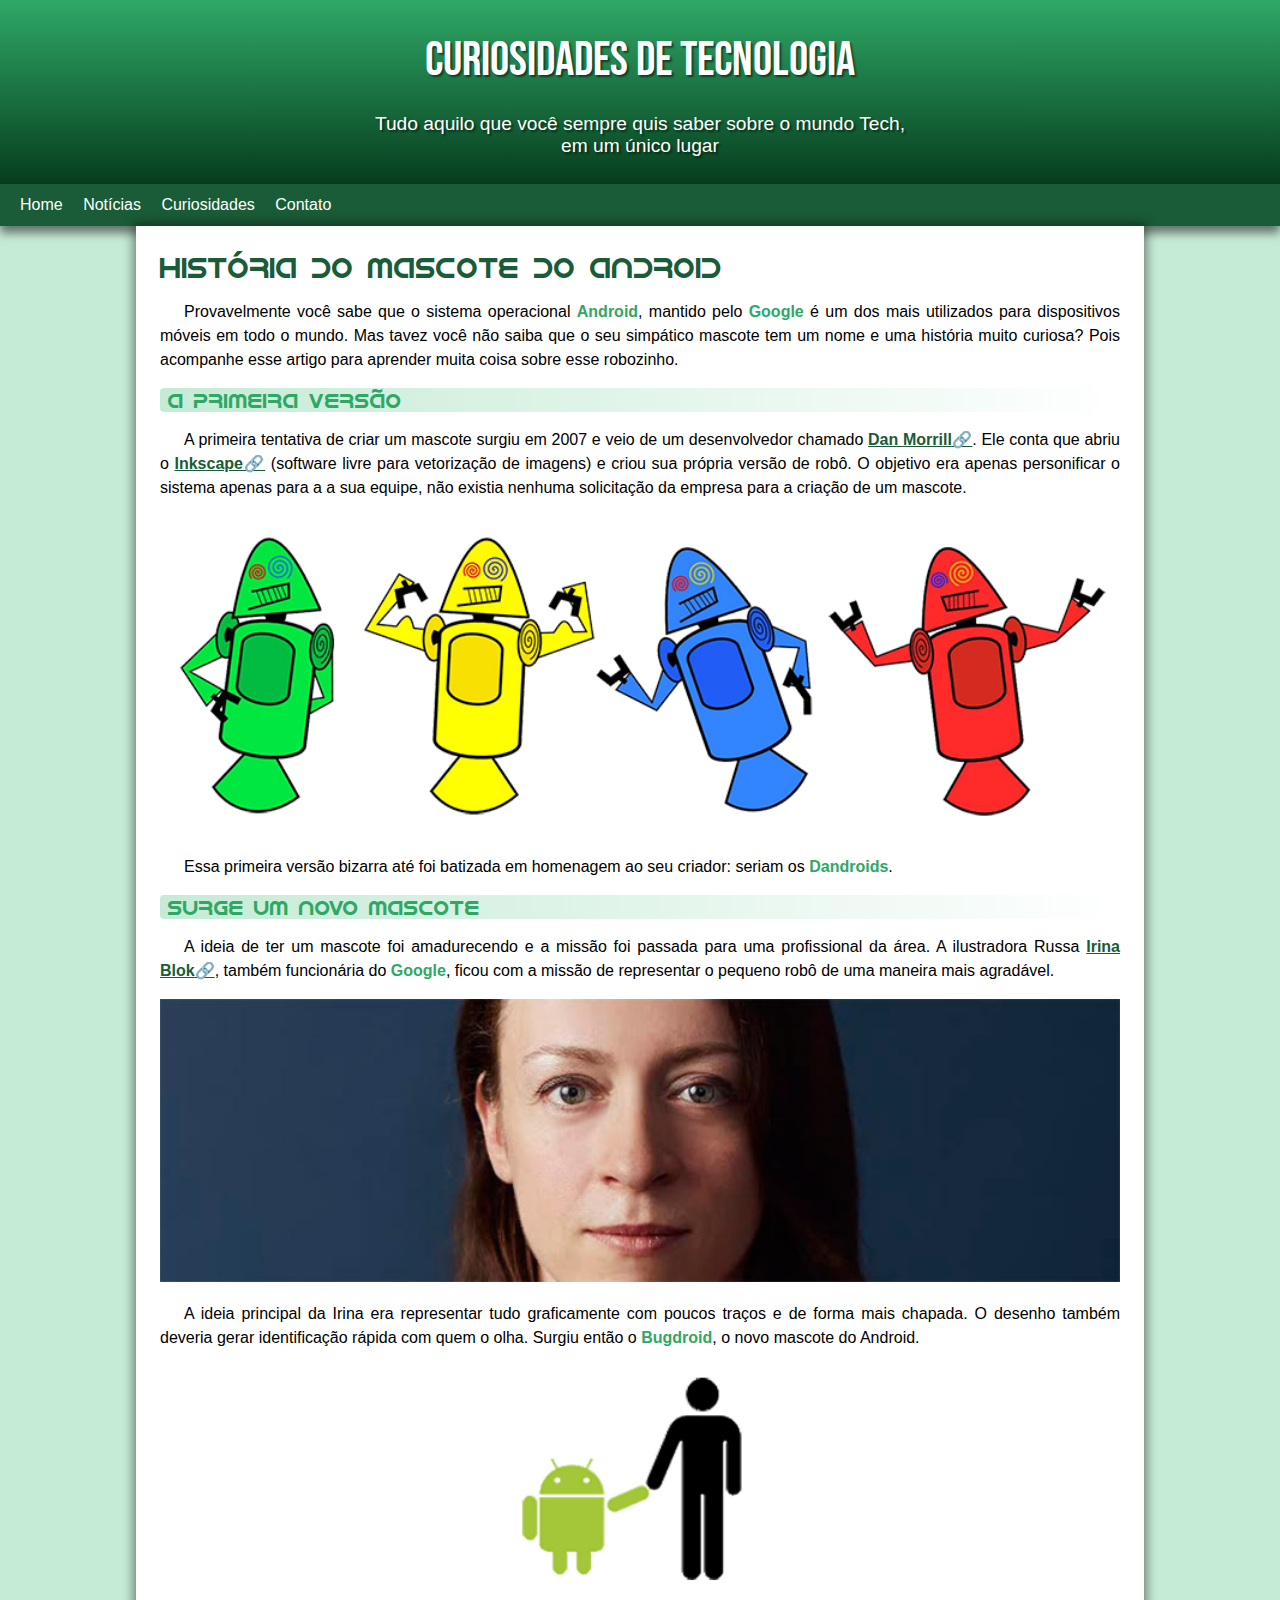
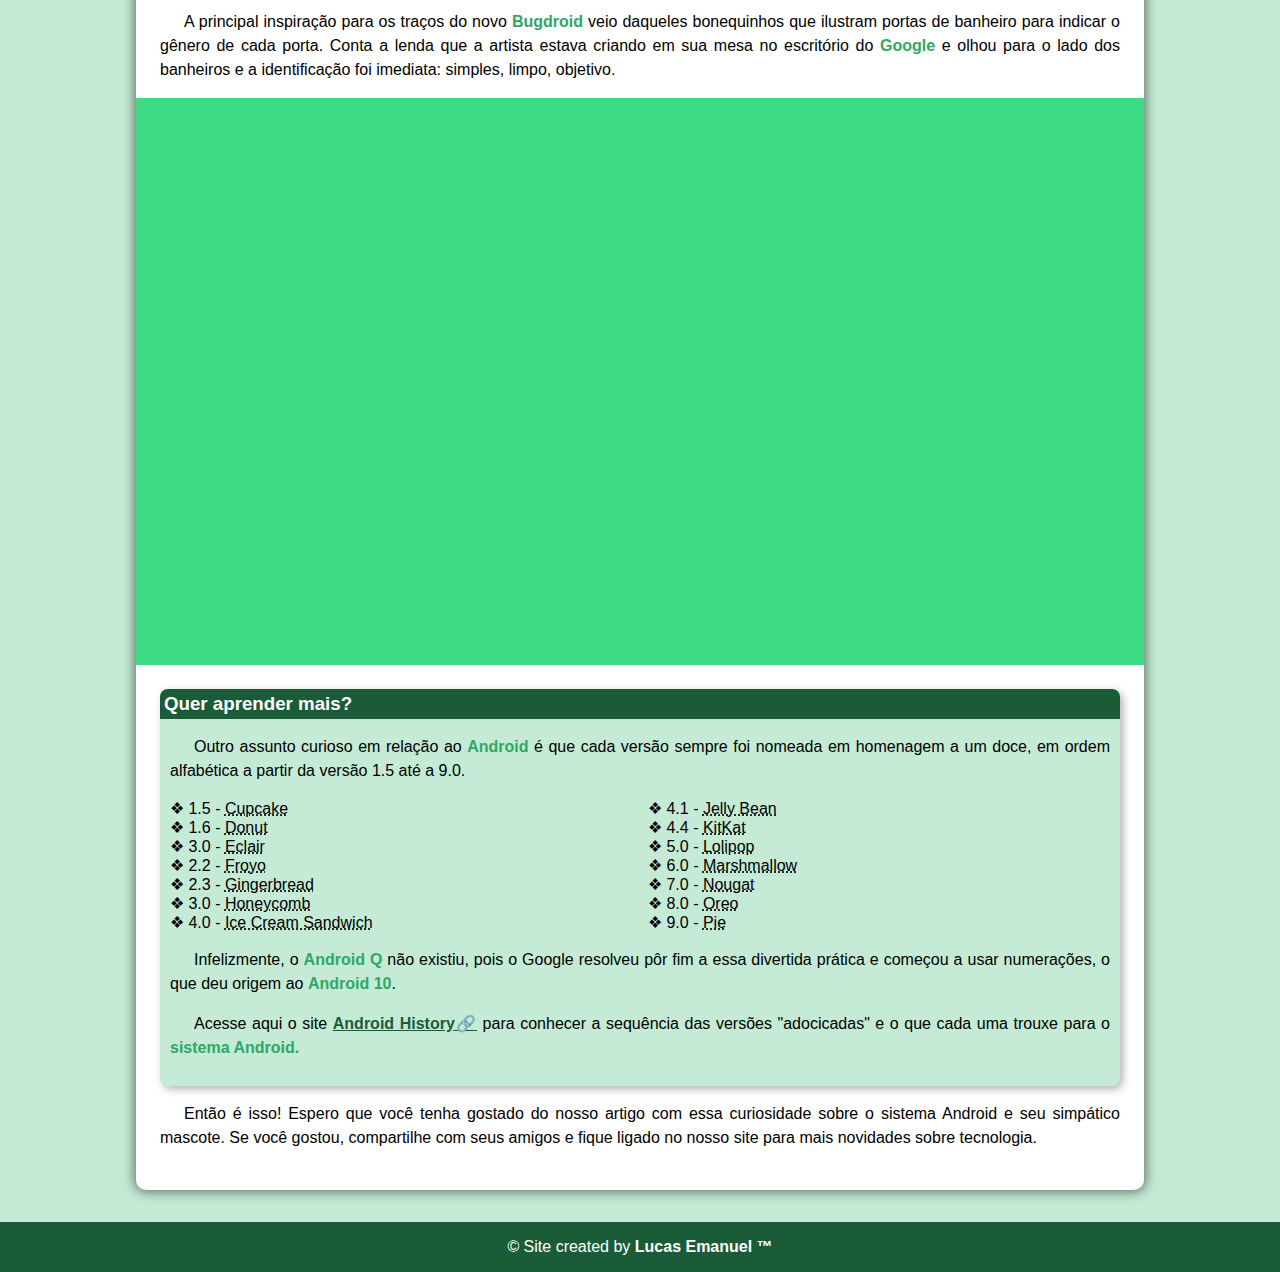
<file: index.html>
<!DOCTYPE html>
<html lang="pt-br">
<head>
    <meta charset="UTF-8">
    <meta name="viewport" content="width=device-width, initial-scale=1.0">
    <title>Como surgiu o Mascote do Android</title>
    <link rel="shortcut icon" href="./imagens/favicon.ico" type="image/x-icon">
    <link rel="stylesheet" href="./estilos/style.css">
</head>
<body>
    <header>
        <h1>Curiosidades de Tecnologia</h1>
        <p>Tudo aquilo que você sempre quis saber sobre o mundo Tech, em um único lugar</p>
    </header>
    <nav>
        <a href="#">Home</a>
        <a href="https://thenews.substack.com/about" target="_blank">Notícias</a>
        <a href="./responsivo.html">Curiosidades</a>
        <a href="https://wa.me/5538998130581" target="_blank">Contato</a>
    </nav>
    <main>
        <article>
            <h1>
                História do Mascote do Android
            </h1>

            <p>
                Provavelmente você sabe que o sistema operacional <strong>Android</strong>, mantido pelo <strong>Google</strong> é um dos mais utilizados para dispositivos móveis em todo o mundo. Mas tavez você não saiba que o seu simpático mascote tem um nome e uma história muito curiosa? Pois acompanhe esse artigo para aprender muita coisa sobre esse robozinho.
            </p>

            <h2>
                A primeira versão
            </h2>

            <p>
                A primeira tentativa de criar um mascote surgiu em 2007 e veio de um desenvolvedor chamado <a href="https://androidcommunity.com/dan-morrill-shows-us-the-android-mascot-that-almost-was-20130103/" class="externo" target="_blank">Dan Morrill</a>. Ele conta que abriu o <a href="https://inkscape.org/" class="externo" target="_blank">Inkscape</a> (software livre para vetorização de imagens) e criou sua própria versão de robô. O objetivo era apenas personificar o sistema apenas para a a sua equipe, não existia nenhuma solicitação da empresa para a criação de um mascote.
            </p>

            <picture>
                <source media="(max-width: 560px)" srcset="./imagens/dan-droids-pq.png">
                <img src="./imagens/dan-droids.png" alt="Primeiro Mascote do Android">
            </picture>

            <p>
                Essa primeira versão bizarra até foi batizada em homenagem ao seu criador: seriam os <strong>Dandroids</strong>.
            </p>

            <h2>
                Surge um novo mascote
            </h2>

            <p>
                A ideia de ter um mascote foi amadurecendo e a missão foi passada para uma profissional da área. A ilustradora Russa <a href="https://www.irinablok.com/" class="externo" target="_blank">Irina Blok</a>, também funcionária do <strong>Google</strong>, ficou com a missão de representar o pequeno robô de uma maneira mais agradável.
            </p>

            <picture>
                <source media="(max-width: 560px)" srcset="./imagens/irina-blok-pq.jpg">
                <img src="./imagens/irina-blok.jpg" alt="Irina Blok - Ilustradora do Bugdroid">
            </picture>

            <p>
                A ideia principal da Irina era representar tudo graficamente com poucos traços e de forma mais chapada. O desenho também deveria gerar identificação rápida com quem o olha. Surgiu então o <strong>Bugdroid</strong>, o novo mascote do Android.
            </p>

            <!-- Gambiarra, por que não foi gerada uma imagem pequena -->
            <img src="./imagens/bugdroid.png" class="pequena" alt="Bugdroid - Mascote do Android">

            <p>
                A principal inspiração para os traços do novo <strong>Bugdroid</strong> veio daqueles bonequinhos que ilustram portas de banheiro para indicar o gênero de cada porta. Conta a lenda que a artista estava criando em sua mesa no escritório do <strong>Google</strong> e olhou para o lado dos banheiros e a identificação foi imediata: simples, limpo, objetivo.
            </p>

            <div class="video">
                <iframe width="560" height="315" src="https://www.youtube.com/embed/l2UDgpLz20M?si=VS7MIdUk1dzfKe9K" title="YouTube video player" frameborder="0" allow="accelerometer; autoplay; clipboard-write; encrypted-media; gyroscope; picture-in-picture; web-share" referrerpolicy="strict-origin-when-cross-origin" allowfullscreen></iframe>
            </div>
            
            <aside>
                <h3>
                    Quer aprender mais?
                </h3>

                <p>
                    Outro assunto curioso em relação ao <strong>Android</strong> é que cada versão sempre foi nomeada em homenagem a um doce, em ordem alfabética a partir da versão 1.5 até a 9.0.
                </p>

                <ul>
                    <li>
                        1.5 - <abbr title="Bolo de copo">Cupcake</abbr>
                    </li>

                    <li>
                        1.6 - <abbr title="Rosquinha">Donut</abbr>
                    </li>

                    <li>
                        3.0 - <abbr title="Bomba">Eclair</abbr>
                    </li>

                    <li>
                        2.2 - <abbr title="Iorgute Congelado">Froyo</abbr>
                    </li>

                    <li>
                        2.3 - <abbr title="Biscoito de Gengibre">Gingerbread</abbr>
                    </li>

                    <li>
                        3.0 - <abbr title="Favo de Mel">Honeycomb</abbr>
                    </li>

                    <li>
                        4.0 - <abbr title="Sanduíche de Sorvete">Ice Cream Sandwich</abbr>
                    </li>

                    <li>
                        4.1 - <abbr title="Jujuba">Jelly Bean</abbr>
                    </li>

                    <li>
                        4.4 - <abbr title="KitKat">KitKat</abbr>
                    </li>

                    <li>
                        5.0 - <abbr title="Pirulito">Lolipop</abbr>
                    </li>

                    <li>
                        6.0 - <abbr title="Marshmallow">Marshmallow</abbr>
                    </li>

                    <li>
                        7.0 - <abbr title="Torrone">Nougat</abbr>
                    </li>

                    <li>
                        8.0 - <abbr title="Oreo">Oreo</abbr>
                    </li>

                    <li>
                        9.0 - <abbr title="Torta">Pie</abbr>
                    </li>
                </ul>

                <p>
                    Infelizmente, o <strong>Android Q</strong> não existiu, pois o Google resolveu pôr fim a essa divertida prática e começou a usar numerações, o que deu origem ao <strong>Android 10</strong>.
                </p>

                <p>
                    Acesse aqui o site <a href="https://www.android.com/intl/en_uk/" class="externo" target="_blank">Android History</a> para conhecer a sequência das versões "adocicadas" e o que cada uma trouxe para o <strong>sistema Android.</strong>
                </p>
            </aside>

            <p>
                Então é isso! Espero que você tenha gostado do nosso artigo com essa curiosidade sobre o sistema Android e seu simpático mascote. Se você gostou, compartilhe com seus amigos e fique ligado no nosso site para mais novidades sobre tecnologia.
            </p>
        </article>
    </main>
    <footer>
        <!-- Símbolos colocados apenas para teste -->
        <p>	&#169; Site created by <a href="https://github.com/LucasE616" target="_blank">Lucas Emanuel &#8482;</a></p>
    </footer>
</body>
</html>
</file>
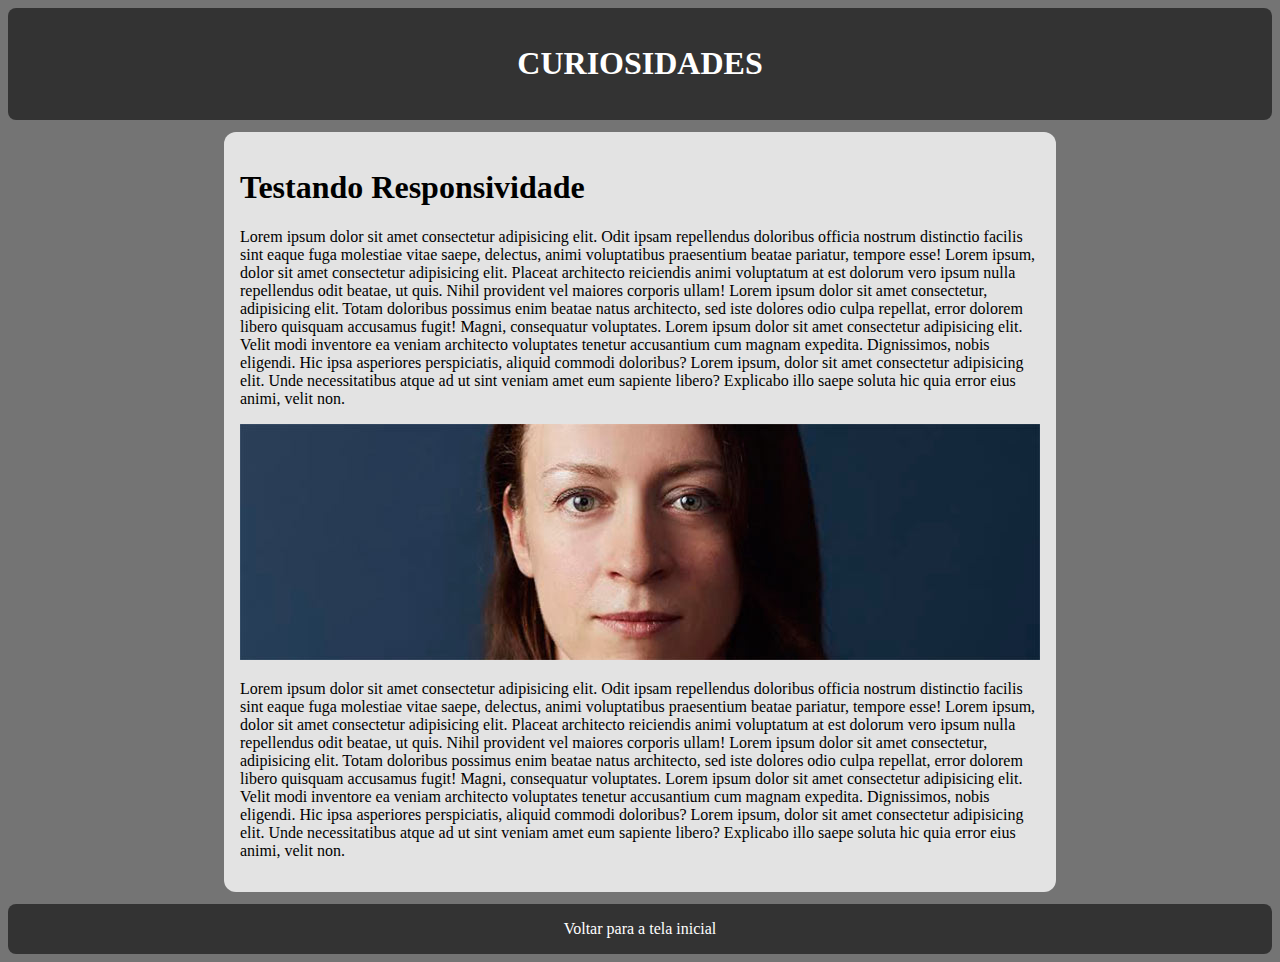
<file: responsivo.html>
<!DOCTYPE html>
<html lang="pt-br">
<head>
    <meta charset="UTF-8">
    <meta name="viewport" content="width=device-width, initial-scale=1.0">
    <link rel="shortcut icon" href="./imagens/bugdroid.png" type="image/x-icon">
    <title>Testando Responsividade</title>
    <style>
        body {
            background-color: #747474;
        }

        header {
            background-color: #333;
            color: #fff;
            text-align: center;
            padding: 16px;
            margin-bottom: 12px;
            border-radius: 8px;
        }

        main {
            background-color: #e3e3e3;
            padding: 16px;
            border-radius: 12px;
            margin: auto;

            min-width: 320px;
            max-width: 800px;
        }

        img {
            width: 100%;
        }

        footer {
            background-color: #333;
            color: #fff;
            text-align: center;
            padding: 16px;
            margin-top: 12px;
            border-radius: 8px;
        }

        footer a {
            color: #fff;
            text-decoration: none;
        }

        footer a:hover {
            text-decoration: underline;
        }
    </style>
</head>
<body>
    <header>
        <h1>CURIOSIDADES</h1>
    </header>

    <main>
        <h1>Testando Responsividade</h1>
    
        <p>Lorem ipsum dolor sit amet consectetur adipisicing elit. Odit ipsam repellendus doloribus officia nostrum distinctio facilis sint eaque fuga molestiae vitae saepe, delectus, animi voluptatibus praesentium beatae pariatur, tempore esse! Lorem ipsum, dolor sit amet consectetur adipisicing elit. Placeat architecto reiciendis animi voluptatum at est dolorum vero ipsum nulla repellendus odit beatae, ut quis. Nihil provident vel maiores corporis ullam! Lorem ipsum dolor sit amet consectetur, adipisicing elit. Totam doloribus possimus enim beatae natus architecto, sed iste dolores odio culpa repellat, error dolorem libero quisquam accusamus fugit! Magni, consequatur voluptates. Lorem ipsum dolor sit amet consectetur adipisicing elit. Velit modi inventore ea veniam architecto voluptates tenetur accusantium cum magnam expedita. Dignissimos, nobis eligendi. Hic ipsa asperiores perspiciatis, aliquid commodi doloribus? Lorem ipsum, dolor sit amet consectetur adipisicing elit. Unde necessitatibus atque ad ut sint veniam amet eum sapiente libero? Explicabo illo saepe soluta hic quia error eius animi, velit non.</p>

        <picture>
            <source media="(max-width: 500px)" srcset="./imagens/irina-blok-pq.jpg">
            <img src="./imagens/irina-blok.jpg" alt="">
        </picture>
    
        <p>Lorem ipsum dolor sit amet consectetur adipisicing elit. Odit ipsam repellendus doloribus officia nostrum distinctio facilis sint eaque fuga molestiae vitae saepe, delectus, animi voluptatibus praesentium beatae pariatur, tempore esse! Lorem ipsum, dolor sit amet consectetur adipisicing elit. Placeat architecto reiciendis animi voluptatum at est dolorum vero ipsum nulla repellendus odit beatae, ut quis. Nihil provident vel maiores corporis ullam! Lorem ipsum dolor sit amet consectetur, adipisicing elit. Totam doloribus possimus enim beatae natus architecto, sed iste dolores odio culpa repellat, error dolorem libero quisquam accusamus fugit! Magni, consequatur voluptates. Lorem ipsum dolor sit amet consectetur adipisicing elit. Velit modi inventore ea veniam architecto voluptates tenetur accusantium cum magnam expedita. Dignissimos, nobis eligendi. Hic ipsa asperiores perspiciatis, aliquid commodi doloribus? Lorem ipsum, dolor sit amet consectetur adipisicing elit. Unde necessitatibus atque ad ut sint veniam amet eum sapiente libero? Explicabo illo saepe soluta hic quia error eius animi, velit non.</p>
    </main>

    <footer>
        <a href="./android.html">Voltar para a tela inicial</a>
    </footer>
</body>
</html>
</file>
<file: estilos/style.css>
@charset "UTF-8"; /* Configuração para aceitar caracteres especiais, especialmente em pt-br */
@import url('https://fonts.googleapis.com/css2?family=Bebas+Neue&display=swap'); /* Importando a fonte do Google Fonts, através de uma url */
@font-face { /* Importando a fonte do arquivo local */
    font-family: 'Andrid';
    src: url(../fontes/idroid.otf) format('opentype');
    font-weight: normal;
}

:root { /* :root é uma pseudo-classe, ele é uma "raiz da árvore" desse documento, aqui colocamos várias configurações padrão */

    /* Variáveis das cores. OBS: As variáveis começam com dois traços -- */
    --cor-01: #c5ebd6;
    --cor-02: #83e1ad;
    --cor-03: #3ddc84;
    --cor-04: #2fa866;
    --cor-05: #1a5c37;
    --cor-06: #063d1e;

    /* Váriáveis das fontes: */
    --fonte-padrao: Arial, Verdana, Helvetica, sans-serif;
    --fonte-destaque: 'Bebas Neue', cursive;
    --fonte-android: 'Andrid', cursive;
}

* { /* Resetando as margens e paddings */
    margin: 0;
    padding: 0;
}

body {
/* Para chamar a variável da cor, basta chamar a tag var(), como feito abaixo */
    background-color: var(--cor-01);
    font-family: var(--fonte-padrao);
}

a.externo::after {
    content: '\1F517';
}

header {
    background-image: linear-gradient(to bottom, var(--cor-04), var(--cor-06));
    min-height: 152px;
    text-align: center;
    padding-top: 32px;
}

header > h1 {
    color: white;
    font-family: var(--fonte-destaque);
    margin-bottom: 24px;
    font-size: 3em;
    font-weight: normal;
    text-shadow: 2px 2px 2px rgba(0, 0, 0, 0.5);
}

header > p {
    color: white;
    font-family: var(--fonte-padrao);
    font-size: 1.2em;
    max-width: 560px;
    margin: auto;
    padding-right: 12px;
    padding-left: 12px;
    padding-bottom: 24px;
    text-shadow: 2px 2px 2px rgba(0, 0, 0, 0.5);
}

nav {
    background-color: var(--cor-05);
    padding: 12px;
    box-shadow: 0px 7px 9px rgba(0, 0, 0, 0.5);
}

nav > a {
    color: white;
    padding: 8px;
    text-decoration: none;
    transition: .7s;
}

nav > a:hover {
    background-color: var(--cor-06);
    border-radius: 5px;
}

main {
    background-color: white; /* Verificar isso mais tarde, pois a cor de fundo deveria ser verde */

    margin: auto;
    margin-bottom: 32px;
    min-width: 320px;
    max-width: 960px;
    padding: 24px;
    border-radius: 0px 0px 10px 10px;
    box-shadow: 0px 0px 12px 2px rgba(0, 0, 0, 0.5);
}

main h1 {
    color: var(--cor-05);
    font-family: var(--fonte-android);
    font-weight: normal;
    font-size: 1.8em;
}

main h2 {
    font-family: var(--fonte-android);
    color: var(--cor-04);
    font-size: 1.3em;
    font-weight: normal;
    background-image: linear-gradient(to right, var(--cor-01), transparent);
    border-radius: 4px;
    text-indent: 8px;
}

/* Se colocar main > p, ele vai funcionar apenas para o P que é filho de main, colando main p, ele pega todos os Ps que estão dentro de main */
main p {
    margin: 16px 0px;
    text-align: justify;
    text-indent: 24px;
    font-size: 1em;
    line-height: 1.5em;
}

main strong {
    color: var(--cor-04);
    font-weight: bold;
}

main a {
    text-decoration: underline;
    font-weight: bold;
    color: var(--cor-05);
}

main a:hover {
    color: var(--cor-06);
    background-color: var(--cor-02);
    border-radius: 4px;
}

main img {
    width: 100%;
}

main img.pequena { /* Gambiarra, por que não foi gerada uma imagem pequena */
    max-width: 350px;
    display: block;
    margin: auto;
}

div.video {
    background-color: var(--cor-03);
    margin: 0px -24px 24px -24px;
    padding: 16px;
    padding-bottom: 57.4%;
    position: relative;
}

div.video > iframe {
    position: absolute;
    top: 5%;
    left: 5%;
    width: 90%;
    height: 90%;
}

aside {
    background-color: var(--cor-01);
    padding: 10px;
    border-radius: 8px;
    box-shadow: 3px 3px 8px rgba(0, 0, 0, 0.3);
}

aside h3 {
    background-color: var(--cor-05);
    color: white;
    padding: 4px;
    margin: -10PX -10PX 0PX -10PX;
    border-radius: 8px 8px 0px 0px;
}

aside > ul {
    /* Para encontrar símbolos em CSS: https://www.w3schools.com/cssref/css_entities.php */
    list-style-type: '\2756';
    list-style-position: inside;
    columns: 2;
}

footer {
    background-color: var(--cor-05);
    color: white;
    text-align: center;
    padding: 16px;
}

footer a {
    color: white;
    text-decoration: none;
    font-weight: bold;
}

footer a:hover {
    text-decoration: underline;
    color: var(--cor-01);
}
</file>
